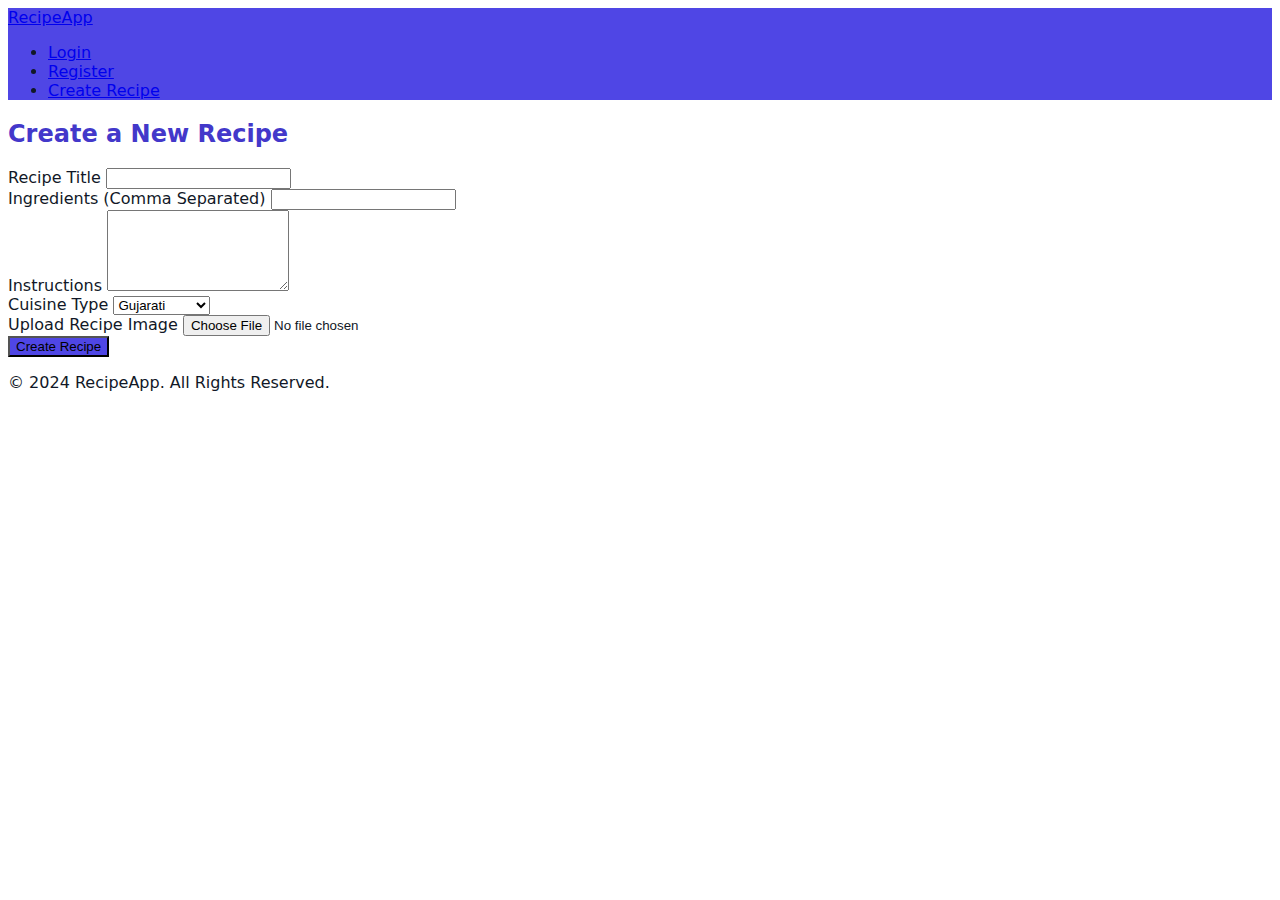
<file: views/create-recipe.html>
<!DOCTYPE html>
<html lang="en">
<head>
  <meta charset="UTF-8">
  <meta name="viewport" content="width=device-width, initial-scale=1.0">
  <title>Create Recipe - RecipeApp</title>
  <link href="/public/css/style.css" rel="stylesheet">
</head>
<body class="bg-gray-100 font-body">
  <!-- Navbar -->
  <nav class="bg-primary text-white shadow-md sticky top-0 z-50">
    <div class="container mx-auto flex items-center justify-between p-4">
      <a href="/" class="text-3xl font-bold">RecipeApp</a>
      <ul class="flex gap-6">
        <li><a href="/login" class="hover:text-accent">Login</a></li>
        <li><a href="/register" class="hover:text-accent">Register</a></li>
        <li><a href="/create-recipe" class="hover:text-accent">Create Recipe</a></li>
      </ul>
    </div>
  </nav>

  <!-- Create Recipe Form -->
  <section class="max-w-4xl mx-auto mt-10 p-6 bg-white shadow-md rounded">
    <h2 class="text-2xl font-bold text-center text-primary mb-4">Create a New Recipe</h2>
    <form id="create-recipe-form" method="POST" enctype="multipart/form-data" class="space-y-4">
      <div class="flex flex-col">
        <label for="title" class="text-sm text-gray-700">Recipe Title</label>
        <input type="text" id="title" name="title" class="p-3 border rounded" required>
      </div>

      <div class="flex flex-col">
        <label for="ingredients" class="text-sm text-gray-700">Ingredients (Comma Separated)</label>
        <input type="text" id="ingredients" name="ingredients" class="p-3 border rounded" required>
      </div>

      <div class="flex flex-col">
        <label for="instructions" class="text-sm text-gray-700">Instructions</label>
        <textarea id="instructions" name="instructions" class="p-3 border rounded" rows="5" required></textarea>
      </div>

      <div class="flex flex-col">
        <label for="cuisineType" class="text-sm text-gray-700">Cuisine Type</label>
        <select name="cuisineType" id="cuisineType" class="p-3 border rounded" required>
          <option value="Gujarati">Gujarati</option>
          <option value="Punjabi">Punjabi</option>
          <option value="South Indian">South Indian</option>
          <option value="North Indian">North Indian</option>
          <option value="Chinese">Chinese</option>
          <option value="Mexican">Mexican</option>
          <option value="American">American</option>
        </select>
      </div>

      <div class="flex flex-col">
        <label for="image" class="text-sm text-gray-700">Upload Recipe Image</label>
        <input type="file" id="image" name="image" accept="image/*" class="p-3 border rounded" required>
      </div>

      <div class="text-center">
        <button type="submit" class="bg-primary text-white py-3 px-6 rounded mt-4">Create Recipe</button>
      </div>
    </form>
  </section>

  <!-- Footer -->
  <footer class="bg-gray-800 text-white py-6 mt-10">
    <div class="container mx-auto text-center">
      <p>&copy; 2024 RecipeApp. All Rights Reserved.</p>
    </div>
  </footer>

  <script src="/public/js/create-recipe.js" defer></script>
</body>
</html>
</file>
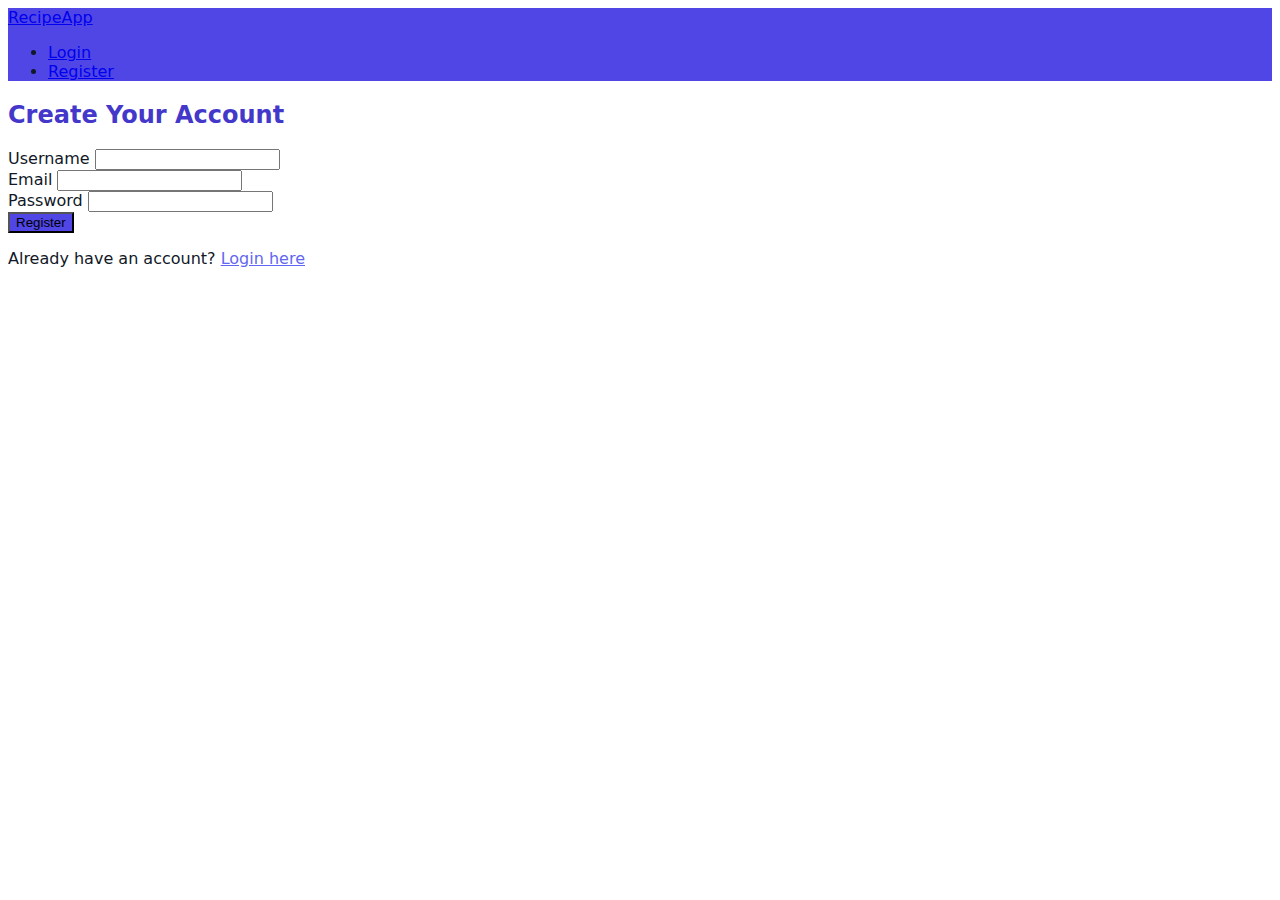
<file: views/register.html>
<!DOCTYPE html>
<html lang="en">
<head>
  <meta charset="UTF-8">
  <meta name="viewport" content="width=device-width, initial-scale=1.0">
  <link href="/public/css/style.css" rel="stylesheet">
  <script src="/public/js/register.js" defer></script>
  <title>Register - RecipeApp</title>
</head>
<body class="bg-gray-100 font-body">
  <!-- Navbar -->
  <nav class="bg-primary text-white shadow-md sticky top-0 z-50">
    <div class="container mx-auto flex items-center justify-between p-4">
      <a href="/" class="text-3xl font-bold">RecipeApp</a>
      <ul class="flex gap-6">
        <li><a href="/login" class="hover:text-accent">Login</a></li>
        <li><a href="/register" class="hover:text-accent">Register</a></li>
      </ul>
    </div>
  </nav>

  <!-- Register Form -->
  <section class="max-w-md mx-auto mt-10 p-6 bg-white shadow-md rounded">
    <h2 class="text-2xl font-bold text-center text-primary mb-4">Create Your Account</h2>
    <form id="register-form">
      <div class="mb-4">
        <label for="username" class="block text-sm font-medium text-gray-700">Username</label>
        <input type="text" id="username" name="username" class="w-full p-2 border rounded-md focus:outline-none focus:ring-2 focus:ring-accent" required />
      </div>
      <div class="mb-4">
        <label for="email" class="block text-sm font-medium text-gray-700">Email</label>
        <input type="email" id="email" name="email" class="w-full p-2 border rounded-md focus:outline-none focus:ring-2 focus:ring-accent" required />
      </div>
      <div class="mb-4">
        <label for="password" class="block text-sm font-medium text-gray-700">Password</label>
        <input type="password" id="password" name="password" class="w-full p-2 border rounded-md focus:outline-none focus:ring-2 focus:ring-accent" required />
      </div>
      <div class="text-center">
        <button type="submit" class="bg-primary text-white px-6 py-2 rounded-md hover:bg-accent focus:outline-none">Register</button>
      </div>
    </form>
    <p class="text-center text-sm text-gray-500 mt-4">Already have an account? <a href="/login" class="text-accent hover:underline">Login here</a></p>
  </section>
</body>
</html>
</file>
<file: public/css/style.css>
/* Updated Tailwind CSS example */

.bg-primary {
  --tw-bg-opacity: 1;
  background-color: rgb(79 70 229 / var(--tw-bg-opacity, 1))
}

.text-primary {
  --tw-text-opacity: 1;
  color: rgb(67 56 202 / var(--tw-text-opacity, 1))
}

.text-accent {
  --tw-text-opacity: 1;
  color: rgb(99 102 241 / var(--tw-text-opacity, 1))
}

.font-body {
  font-family: ui-sans-serif, system-ui, sans-serif, "Apple Color Emoji", "Segoe UI Emoji", "Segoe UI Symbol", "Noto Color Emoji";
  --tw-text-opacity: 1;
  color: rgb(17 24 39 / var(--tw-text-opacity, 1))
}

/* Add recipe-specific styles */

#recipe-list {
  display: grid;
  grid-template-columns: repeat(1, minmax(0, 1fr));
  gap: 1.5rem
}

@media (min-width: 640px) {
  #recipe-list {
    grid-template-columns: repeat(2, minmax(0, 1fr))
  }
}

@media (min-width: 1024px) {
  #recipe-list {
    grid-template-columns: repeat(3, minmax(0, 1fr))
  }
}

.recipe-card {
  overflow: hidden;
  border-radius: 0.25rem;
  --tw-bg-opacity: 1;
  background-color: rgb(255 255 255 / var(--tw-bg-opacity, 1));
  --tw-shadow: 0 4px 6px -1px rgb(0 0 0 / 0.1), 0 2px 4px -2px rgb(0 0 0 / 0.1);
  --tw-shadow-colored: 0 4px 6px -1px var(--tw-shadow-color), 0 2px 4px -2px var(--tw-shadow-color);
  box-shadow: var(--tw-ring-offset-shadow, 0 0 #0000), var(--tw-ring-shadow, 0 0 #0000), var(--tw-shadow)
}
</file>
